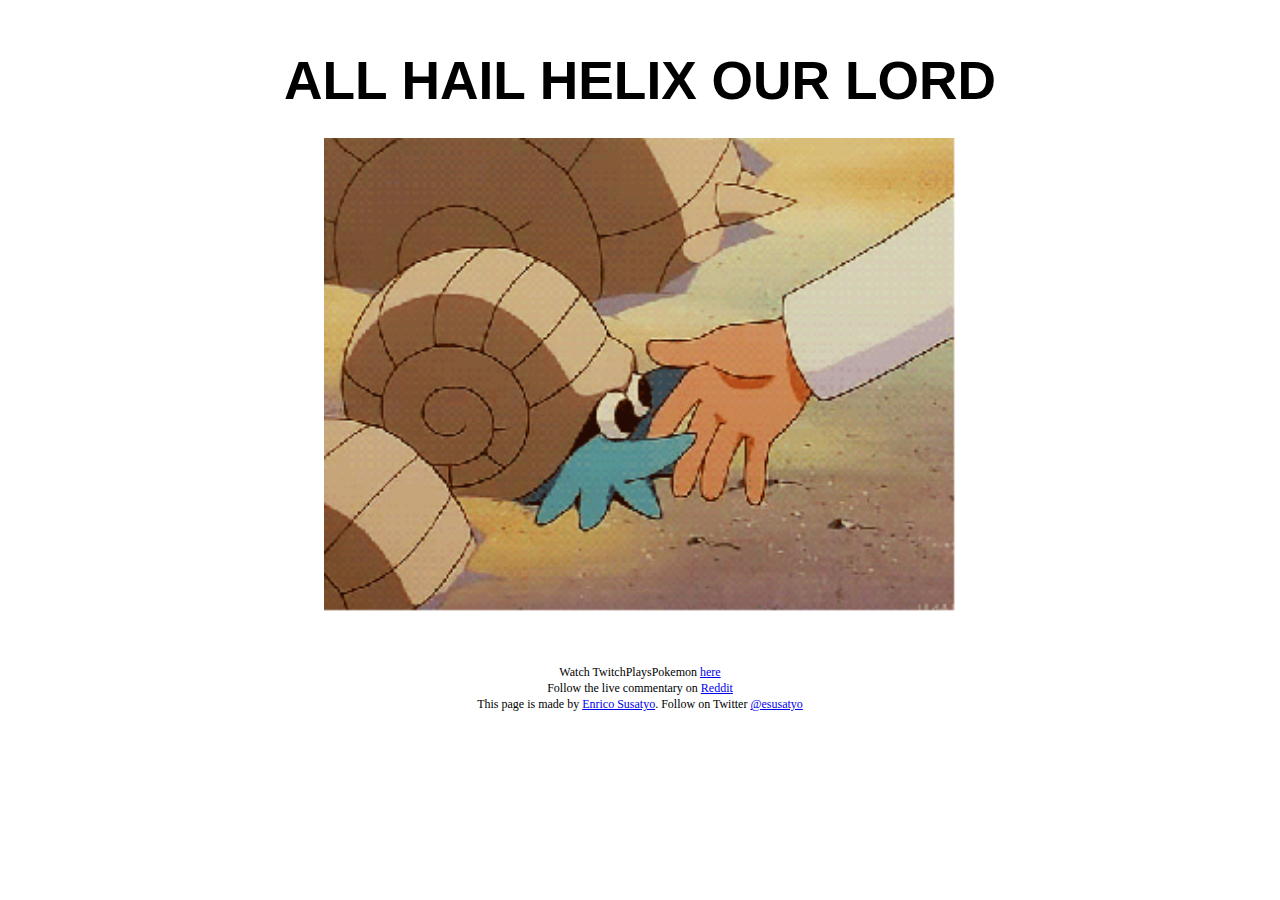
<file: index.html>
<html>
<head>
  <title>HAIL HELIX OUR LORD</title>
  <link rel="stylesheet" href="main.css">
</head>
<body>
  
  <h1 class='title'>ALL HAIL HELIX OUR LORD</h1>
  <img src='helix-lord.gif' class='photo-big'></img>
  
  <div id='space'></div>
  
  <p>Watch TwitchPlaysPokemon <a href='http://www.twitch.tv/twitchplayspokemon'>here</a></p>
  <p>Follow the live commentary on <a href='http://www.reddit.com/live/nawsz3vn7ui6hdsgciytwcxadi/'>Reddit</a></p>
  <p>This page is made by <a href='http://esusatyo.net'>Enrico Susatyo</a>. Follow on Twitter <a href='https://twitter.com/esusatyo'>@esusatyo</a></p>
  
  <!-- Google Analytics -->
  <script>
    (function(i,s,o,g,r,a,m){i['GoogleAnalyticsObject']=r;i[r]=i[r]||function(){
    (i[r].q=i[r].q||[]).push(arguments)},i[r].l=1*new Date();a=s.createElement(o),
    m=s.getElementsByTagName(o)[0];a.async=1;a.src=g;m.parentNode.insertBefore(a,m)
    })(window,document,'script','//www.google-analytics.com/analytics.js','ga');

    ga('create', 'UA-17581314-6', 'hailhelix.com');
    ga('send', 'pageview');

  </script>
</body>
</html>
</file>
<file: main.css>
.title {
  text-align: center;
  font-size: 40pt;
  font-family: Verdana, "Bitstream Vera Sans", sans-serif;
  text-style: bold;
  margin: 50 50 0 50;
}

.photo-big {  
  display: block;
  margin-left: auto;
  margin-right: auto;
  
  margin-top: 20pt;
  width: 50%;

}

#space {
  margin-top: 40pt;
}

p {
  text-align: center;
  font-size: 9pt;
  font-color: red;
  margin: 1 1 1 1;
}
</file>
